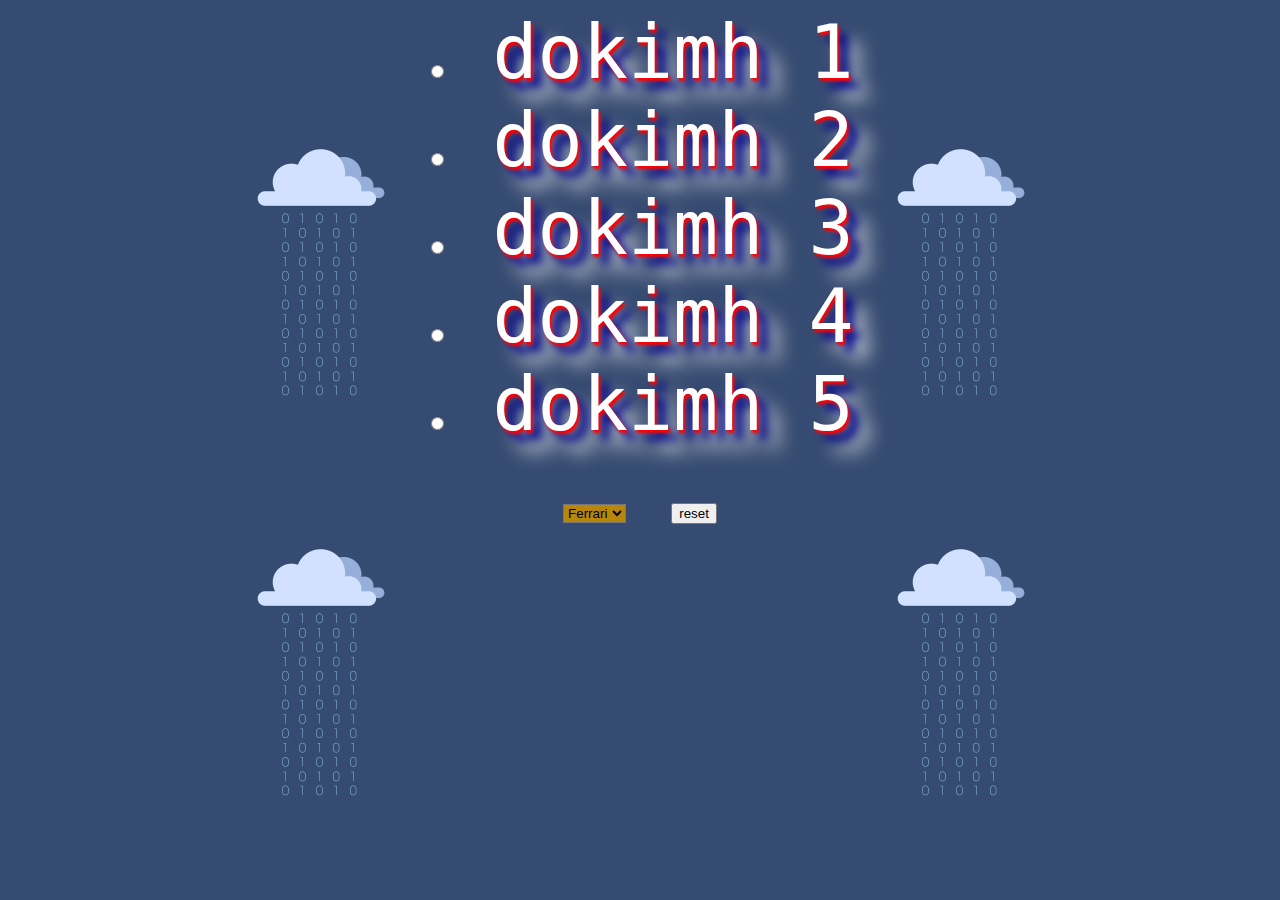
<file: index.html>
<html>
    <head>
        <title>A html form!!!</title>
        <link rel="stylesheet" href="mycss.css">
    </head>
    <body>
        <form>
            <input type="radio" id="dokimh 1" name="dokimh" value="DOKIMH 1">
            <label for="DOKIMH 1">dokimh 1</label><br>
            <input type="radio" id="dokimh 2" name="dokimh" value="DOKIMH 2">
            <label for="DOKIMH 2">dokimh 2</label><br>
            <input type="radio" id="dokimh 3" name="dokimh" value="DOKIMH 3">
            <label for="DOKIMH 3">dokimh 3</label><br>
            <input type="radio" id="dokimh 4" name="dokimh" value="DOKIMH 4">
            <label for="DOKIMH 4">dokimh 4</label><br>
            <input type="radio" id="dokimh 5" name="dokimh" value="DOKIMH 5">
            <label for="DOKIMH 5">dokimh 5</label><br>
            <select id="cars" name="cars" style="background-color: darkgoldenrod;">
				<option value="ferrari">Ferrari</option>
				<option value="opel">Opel</option>
				<option value="lotus">Lotus</option>
				<option value="mazda">Mazda</option>
				<option value="citroen">citroen</option>
			</select>
            <input type="reset" value="reset">
        </form>
</file>
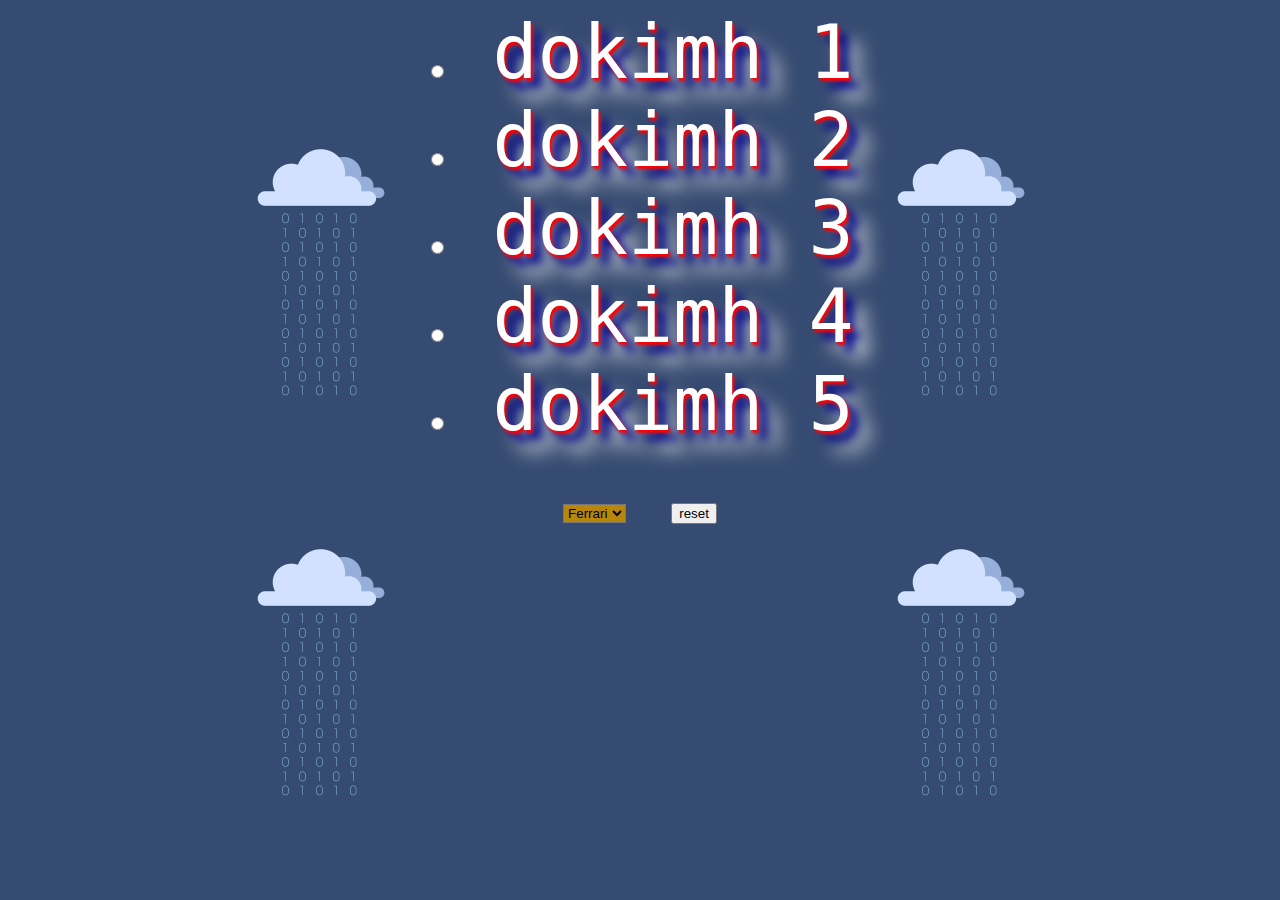
<file: html form.html>
<html>
    <head>
        <title>A html form!!!</title>
        <link rel="stylesheet" href="mycss.css">
    </head>
    <body>
        <form>
            <input type="radio" id="dokimh 1" name="dokimh" value="DOKIMH 1">
            <label for="DOKIMH 1">dokimh 1</label><br>
            <input type="radio" id="dokimh 2" name="dokimh" value="DOKIMH 2">
            <label for="DOKIMH 2">dokimh 2</label><br>
            <input type="radio" id="dokimh 3" name="dokimh" value="DOKIMH 3">
            <label for="DOKIMH 3">dokimh 3</label><br>
            <input type="radio" id="dokimh 4" name="dokimh" value="DOKIMH 4">
            <label for="DOKIMH 4">dokimh 4</label><br>
            <input type="radio" id="dokimh 5" name="dokimh" value="DOKIMH 5">
            <label for="DOKIMH 5">dokimh 5</label><br>
            <select id="cars" name="cars" style="background-color: darkgoldenrod;">
				<option value="ferrari">Ferrari</option>
				<option value="opel">Opel</option>
				<option value="lotus">Lotus</option>
				<option value="mazda">Mazda</option>
				<option value="citroen">citroen</option>
			</select>
            <input type="reset" value="reset">
        </form>
</file>
<file: mycss.css>
body{
    background-color: rgb(0, 113, 0);
    background-image: url(oj2D9A.png);
    color: white;
    font-family: Arial, Helvetica, sans-serif;
    font-size: 75px;
    text-align: center;
    font-family: monospace;
    text-shadow: 2px 3px 3px red, 10px 10px 10px darkblue,20px 20px 20px white;
    background-repeat: repeat;
    background-size: 50%;

}
select:hover{
    color: aqua;
}
form{
    height: 20px;
    
}
</file>
